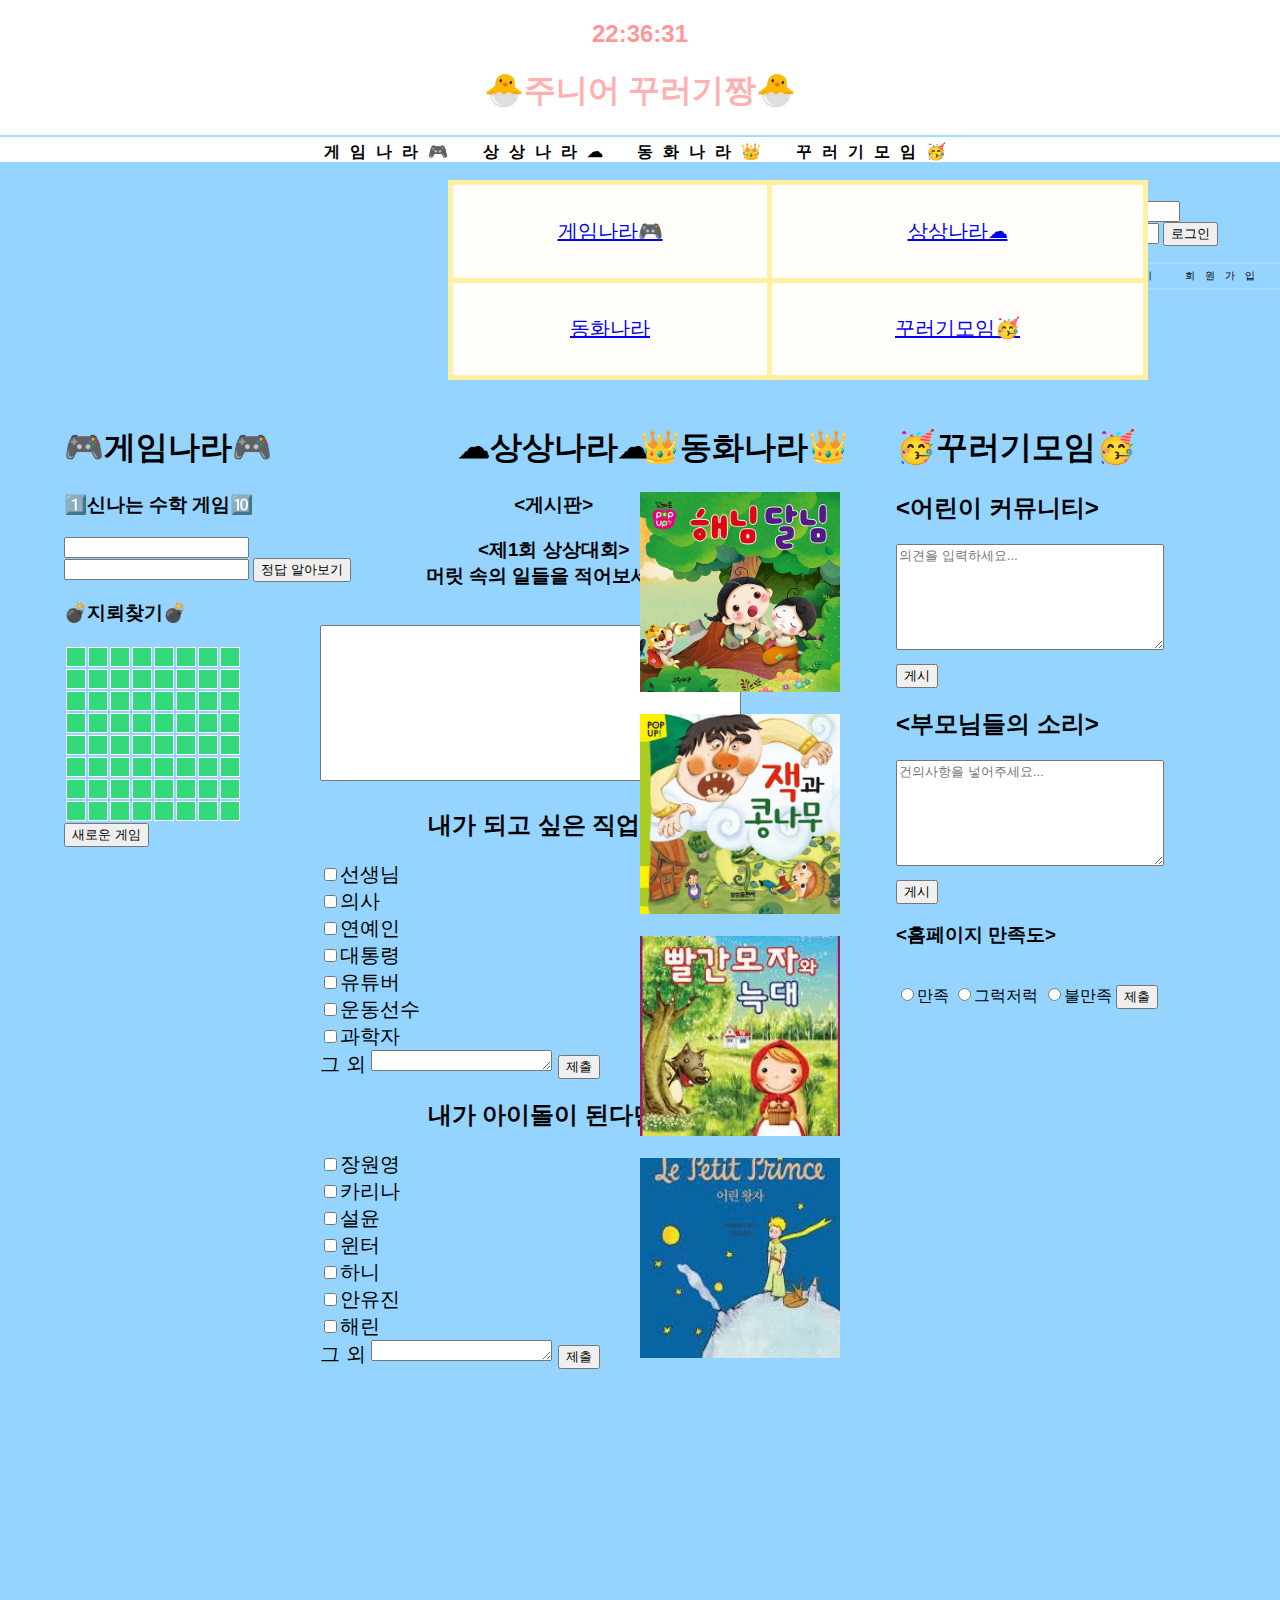
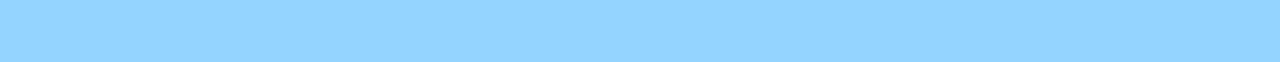
<file: index.html>
<!DOCTYPE html>
<html lang="en">
<head>
    <meta charset="UTF-8">
    <meta name="viewport" content="width=device-width, initial-scale=1.0">
    <title>주니어 꾸러기짱🐣</title>
<style>
    html, body { margin: 0; padding: 0; height: 100%; }
header { width: 100%; height: 15%;}
nav { width: 100%; height: 20%; 
 }
section { width: 100%; height: 1500px;
background: rgb(148, 212, 255); 
}




ul.nav{
    list-style: none;
    text-align: center;
    border-bottom: 2px solid rgb(168, 220, 255);
    border-top: 2px solid rgb(168, 220, 255);
    padding: 5px
    }
    .nav li a{
 text-decoration: none;
 color: rgb(0, 0, 0);
        
 }
 .nav li a:hover{
    text-decoration:underline;
    } 
    .nav li{
        display: inline;
        text-transform: uppercase;
        padding: 10px;
        letter-spacing: 10px;}
  #head {color: rgb(255, 177, 177);
text-align: center;
}  

  *{font-family:'Franklin Gothic Medium', 'Arial Narrow', Arial, sans-serif;
} 

  #log {float: right;
    text-align: center;
  }

.find_wrap {
   text-align: center;
   
}  
#find_wrap_KR {font-size: 10px;

}



#time{text-align: center;
    color:  rgb(255, 151, 151);


}

#menu{
border: 1px solid rgb(23, 1, 44);
border-collapse: collapse;
width: 700px;
height: 200px;
background-color: rgb(255, 254, 250);
position: absolute;
    top: 20%;
    left: 35%;
    font-size: 20px;
    text-decoration: none;
    
   
}
td,th{
border: 5px solid rgb(255, 241, 164);

text-align: center;

}
#f{position: absolute;
    top: 45%;
    left: 5%;

}

.gamefind { text-align: center;
margin-left: auto;
margin-right: auto;
}
#board tr td {
border: 1px solid white;
background: #34da79;
width: 16px;
height: 16px;
text-align: center;
}
#board tr td.clicked { background: #6c5ee7; }
#board tr td.mine { background: #FF0000; }

#t{position: absolute;
    top: 45%;
left: 25%;
text-align: center;
}
#cho{
    text-align:left;
    font-size: 20px;
}
#th{position: absolute;
    top: 45%;
left: 50%;


}
#four{position: absolute;
    top: 45%;
left: 70%;}
#post-content {
    width: 100%;
    height: 100px;
    margin-bottom: 10px;
}




</style>

<!-- 스크립트 -->

<script>
    function cal() {
    let answer = document.getElementById('answer').value;
    let s = document.getElementById("problem").value;
    let solution=eval(s);
    if (answer == solution) {
    alert("정답!");
    } else {
    alert("틀렸습니다! 정답은"+solution);
    }
    }
    </script>


<script>
    function ok() {
    alert("로그인 성공!");
    }
    </script>
    <script>
        function ck() {
        alert("제출되셨습니다.");
        }
        </script>
        
        <script>
            function submit1() {
            alert("제출되셨습니다.");
            }
            </script>  
</head>
<body>
 <header>
   <div id="time">
           
                <h2 id='clock'></h2>
                
              <script>
                 function setClock(){
                      let now=new Date()
                      let s= now.getHours()+':'+now.getMinutes()+':'+now.getSeconds();
                     document.getElementById('clock').innerHTML=s;
                      setTimeout('setClock()',1000);
                      
                  }
                 
              
                  setClock(); 
                  
              </script>
              
              </div>
              <h1 id="head">
                🐣주니어 꾸러기짱🐣 </h1>
<nav>
    <h4>
    <ul class="nav">
        <li><a href="#game">게임나라🎮</a></li>
        <li><a href="#sang">상상나라☁︎</a></li>
        <li><a href="#dong">동화나라👑</a></li>
        <li><a href="#meet">꾸러기모임🥳</a></li>
        </ul>
    </h4>
</nav>
<section>
    <div id="log">
    <form action="">
        <br>
        ⭐로그인⭐<br>
        아이디: <input type= "text"><br>
        비밀번호: <input type="password">       
        <button onclick="ok()">로그인</button>
        

        <ul class="nav">
            
            <ul class="find_wrap" id="find_wrap_KR" style="">
                <li><a target="_blank" id="idinquiry" href="" class="find_text">아이디 찾기</a></li>
                <li><a target="_blank" id="pwinquiry" href="" class="find_text">비밀번호 찾기</a></li>
                <li><a target="_blank" id="join" href="" class="find_text"><span id="joinspan" class="accent">회원가입</span></a></li>
            </ul>
           
           
    </div>
</header>  
    
<div>
        <table id="menu">
           <tr><td><a href="#game">게임나라🎮</a></td><td><a href="#sang">상상나라☁︎</a></td></tr>
            <tr><td><a href="#dong">동화나라</a></td><td><a href="#meet">꾸러기모임🥳</a></td></tr>
           </table>
    
</div>

<div id="f">

    <h1 id="game"> 🎮게임나라🎮</h1>
    
    <h3>1️⃣신나는 수학 게임🔟</h3>
<input type="text" id="problem" value=""><br>
<input type="text" id="answer">
<button onclick="cal()">정답 알아보기</button>
<br>

<h3> 💣지뢰찾기💣</h3>
<table id=board>
</table>
<BUTTON onclick="genGrid();">새로운 게임</BUTTON>
<script>
let grid = document.getElementById("board");
genGrid();
function genGrid() {
grid.innerHTML = "";
for (let i = 0; i < 8; i++) {
row = grid.insertRow(i);
for (var j = 0; j < 8; j++) {
cell = row.insertCell(j);
cell.onclick = function () { clickBox(this); };
var mine = document.createAttribute("mine"); 

if (Math.random() < 0.3)
mine.value = "true";
else
mine.value = "false";
}
cell.setAttributeNode(mine);
}
}
function clickBox(cell) {
if (cell.getAttribute("mine") == "true") {
cell.className = "mine";
alert("게임이 종료되었습니다.");
} else {
cell.className = "clicked";
}
}

</script>

</div>
<div id="t">
    <h1 id="sang"> ☁︎상상나라☁︎</h1>
    <h3 class="none"><게시판></h3>
    <h3><제1회 상상대회><br>
         머릿 속의 일들을 적어보세요!!</h3> <br />

          <textarea name="feedback" rows="10" cols="50"></textarea>
          <button onclick="ck()">제출</button>

          <h2>내가 되고 싶은 직업은?</h2>
          <form>
<div id="cho">
            <input type="checkbox" name="fruits" value="apple" >선생님<br>
            <input type="checkbox" name="fruits" value="grape">의사<br>
            <input type="checkbox" name="fruits" value="orange">연예인<br>
            <input type="checkbox" name="fruits" value="orange">대통령<br>
            <input type="checkbox" name="fruits" value="orange">유튜버<br>
            <input type="checkbox" name="fruits" value="orange">운동선수<br>
            <input type="checkbox" name="fruits" value="orange">과학자<br>
           그 외 <textarea name="feedback" rows="1" cols="20"></textarea>
           <button onclick="ck()">제출</button>
</div>

          
        <h2>내가 아이돌이 된다면?!</h2>
          <form>
<div id="cho">
            <input type="checkbox" name="fruits" value="apple" >장원영<br>
            <input type="checkbox" name="fruits" value="grape">카리나<br>
            <input type="checkbox" name="fruits" value="orange">설윤<br>
            <input type="checkbox" name="fruits" value="orange">윈터<br>
            <input type="checkbox" name="fruits" value="orange">하니<br>
            <input type="checkbox" name="fruits" value="orange">안유진<br>
            <input type="checkbox" name="fruits" value="orange">해린<br>
            그 외 <textarea name="feedback" rows="1" cols="20"></textarea>
            <button onclick="ck()">제출</button>
        </div>
    </div>

    <div id="th">
        <h1 id="dong"> 👑동화나라👑</h1>
        <a href="https://www.youtube.com/watch?v=o60apGctKKQ"><img src="images/햇님.jpg" height="200px" width="200px"></a> <br> <br>
        <a href="https://youtu.be/bLzFnELQeFQ?si=a0YUQMBVgXRRkdOX"><img src="images/잭.jpg" height="200px" width="200px"></a><br><br>
        <a href="https://youtu.be/FYXG9PGzN_c?si=641eXNJYcHgSeBBM"><img src="images/빨간망토.jpg" height="200px" width="200px"></a><br><br>
        <a href="https://youtu.be/owIa_LhFlmA?si=dBEKB8PsEvuVhiZu"><img src="images/어린왕자.jpg" height="200px" width="200px"></a>
        
    </div>

        <div id="four">
            <h1 id="meet"> 🥳꾸러기모임🥳</h1>  
            <h2><어린이 커뮤니티></h2> 
            <div class="post-form">
                <textarea id="post-content" placeholder="의견을 입력하세요..."></textarea>
                <button onclick="submit1()">게시</button>
                <br>
                <h2><부모님들의 소리></h2> 
                <div class="post-form">
                    <textarea id="post-content" placeholder="건의사항을 넣어주세요..."></textarea>
                    <button onclick="submit1()">게시</button>
        
        
        <br>
<form>
           <h3><홈페이지 만족도></h3> <br>
           <input type="radio" name="gender" value="male">만족 
           <input type="radio" name="gender" value="female">그럭저럭 
           <input type="radio" name="gender" value="female">불만족
            </form>
              <button onclick="submit1()">제출</button>
           </div>
          
           

</section>


   
   
    
</body>
</html>
</file>
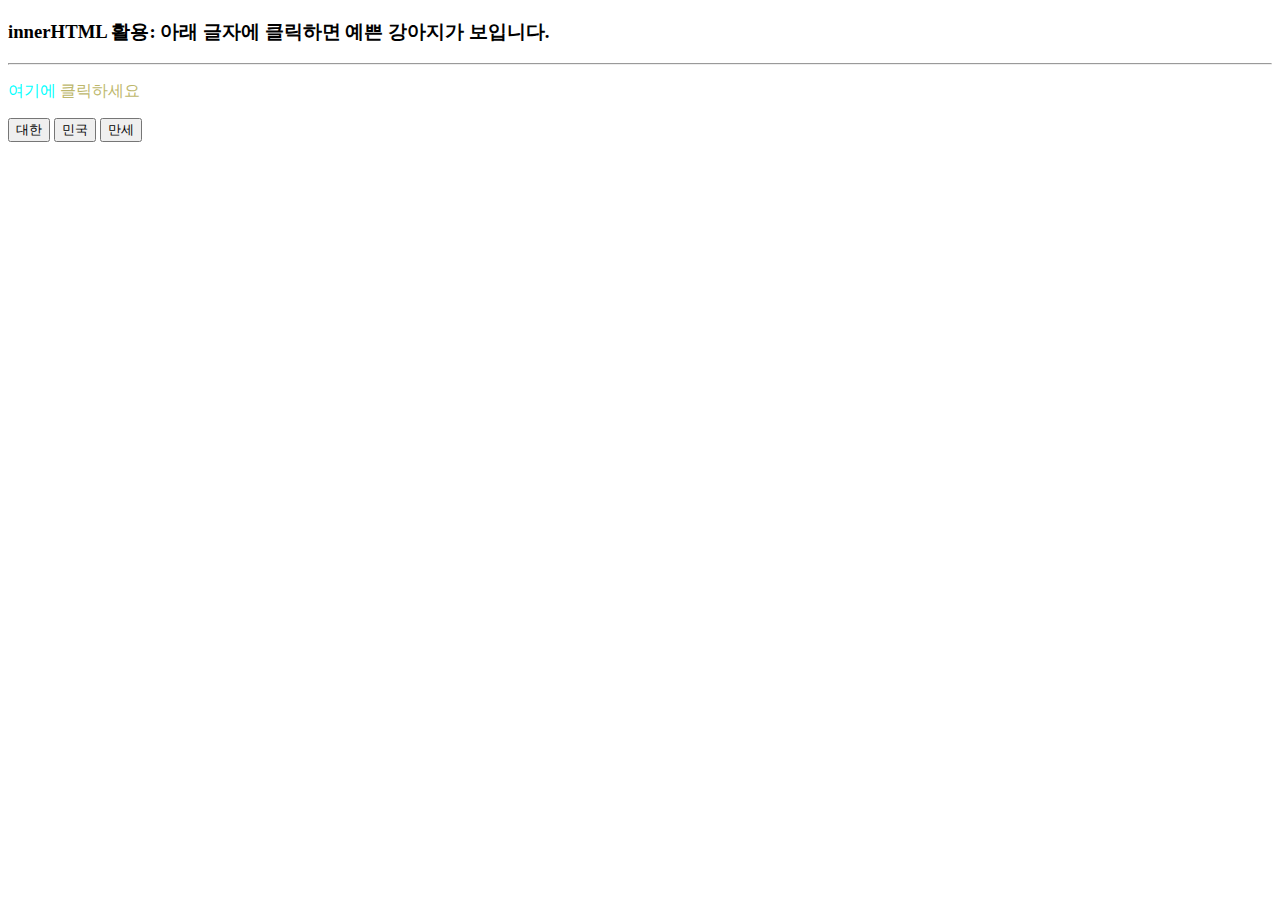
<file: dog.html>
<!DOCTYPE html>
<html lang="en">
<head>
    <meta charset="UTF-8">
    <meta name="viewport" content="width=device-width, initial-scale=1.0">
   
    <title>Document</title>
<script>
    function change(){
        let p = document.getElementById("fs");
    p.innerHTML="<img src='images/시나모롤.png'>나의 강아지";   }
function change1(obj, size, color){
    obj.style.color = color;
    obj.style.fontSize = size;
}
</script>
</head>
<body>
   <h3>innerHTML 활용: 아래 글자에 클릭하면 예쁜 강아지가 보입니다.</h3>
   <hr>
   <p id="fs" style="color: aqua;" onclick=" change()">여기에
    <span style="color: darkkhaki;">클릭하세요
</span></p> 

<button onclick="change1(this,'30px','red')">대한</button>
<button onclick="change1(this,'35px','blue')">민국</button>
<button onclick="change1(this,'40px','pink')">만세</button>
</body>
</html>
</file>
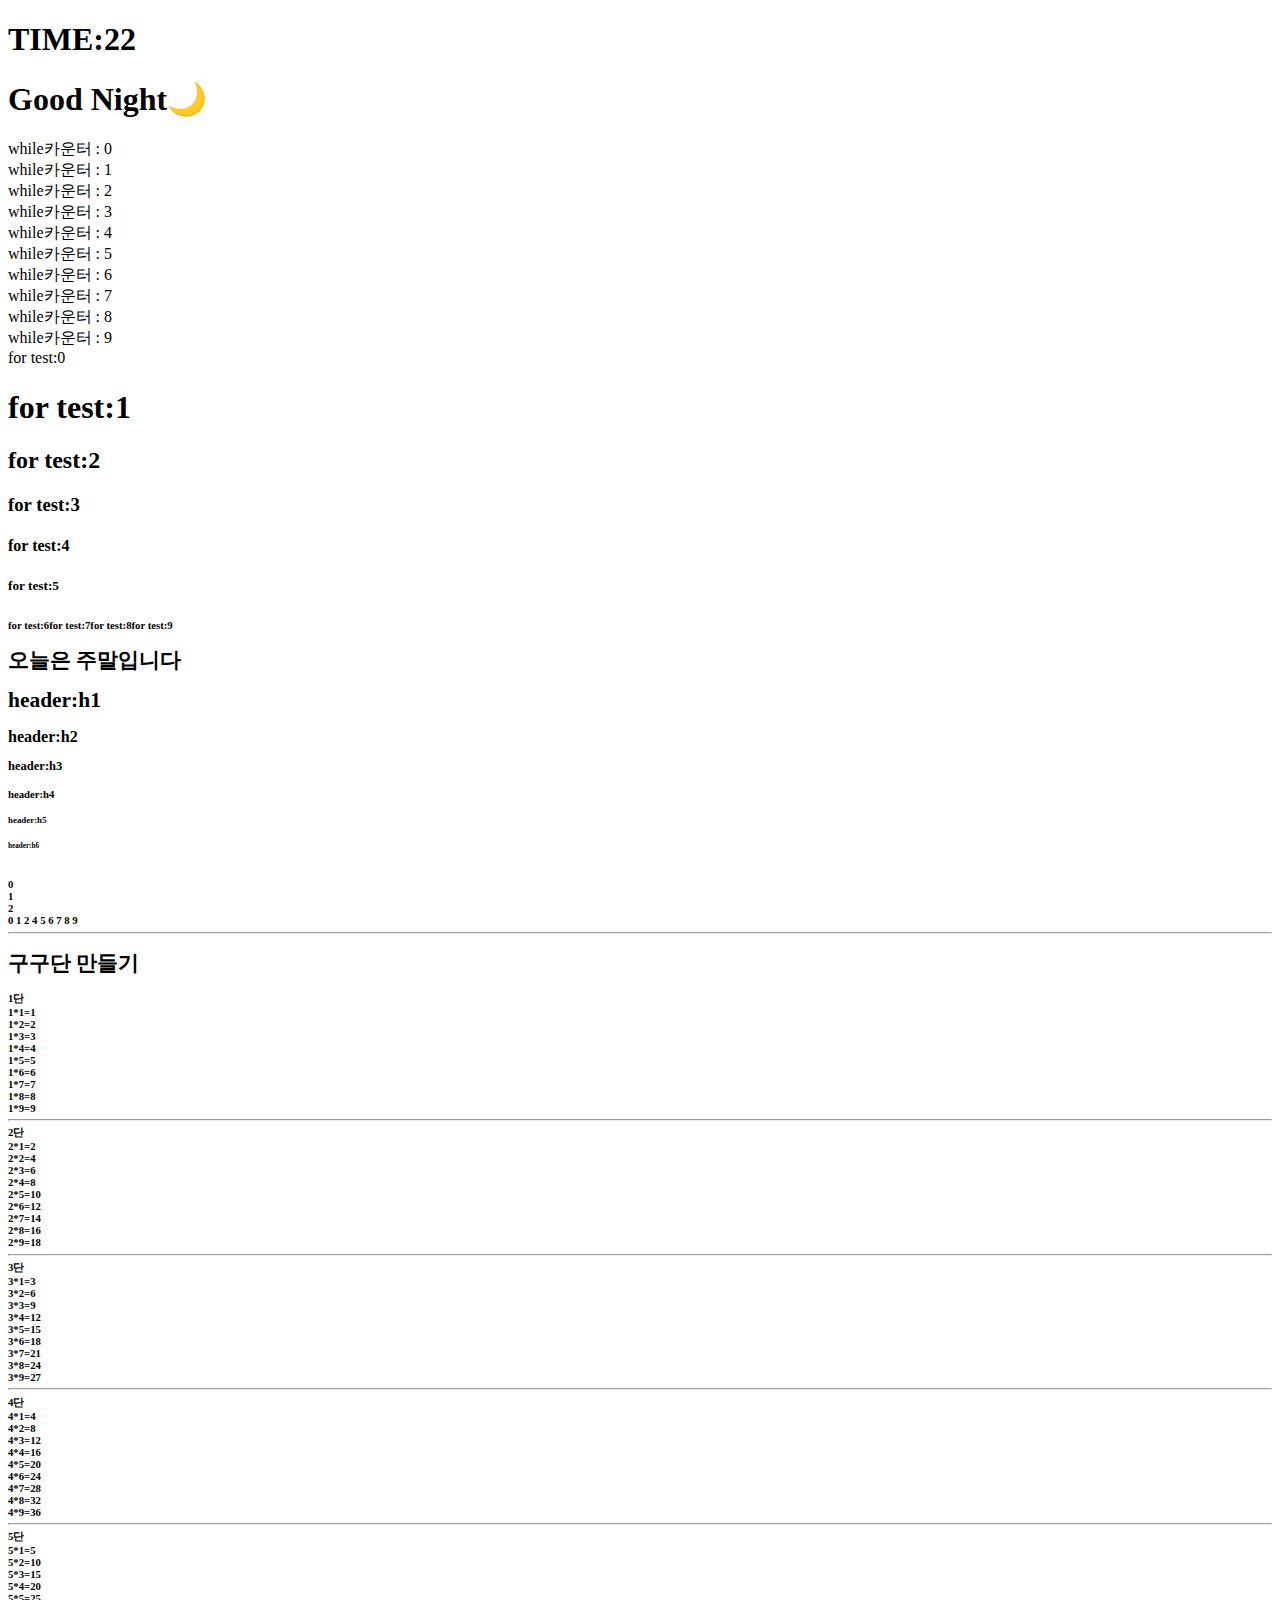
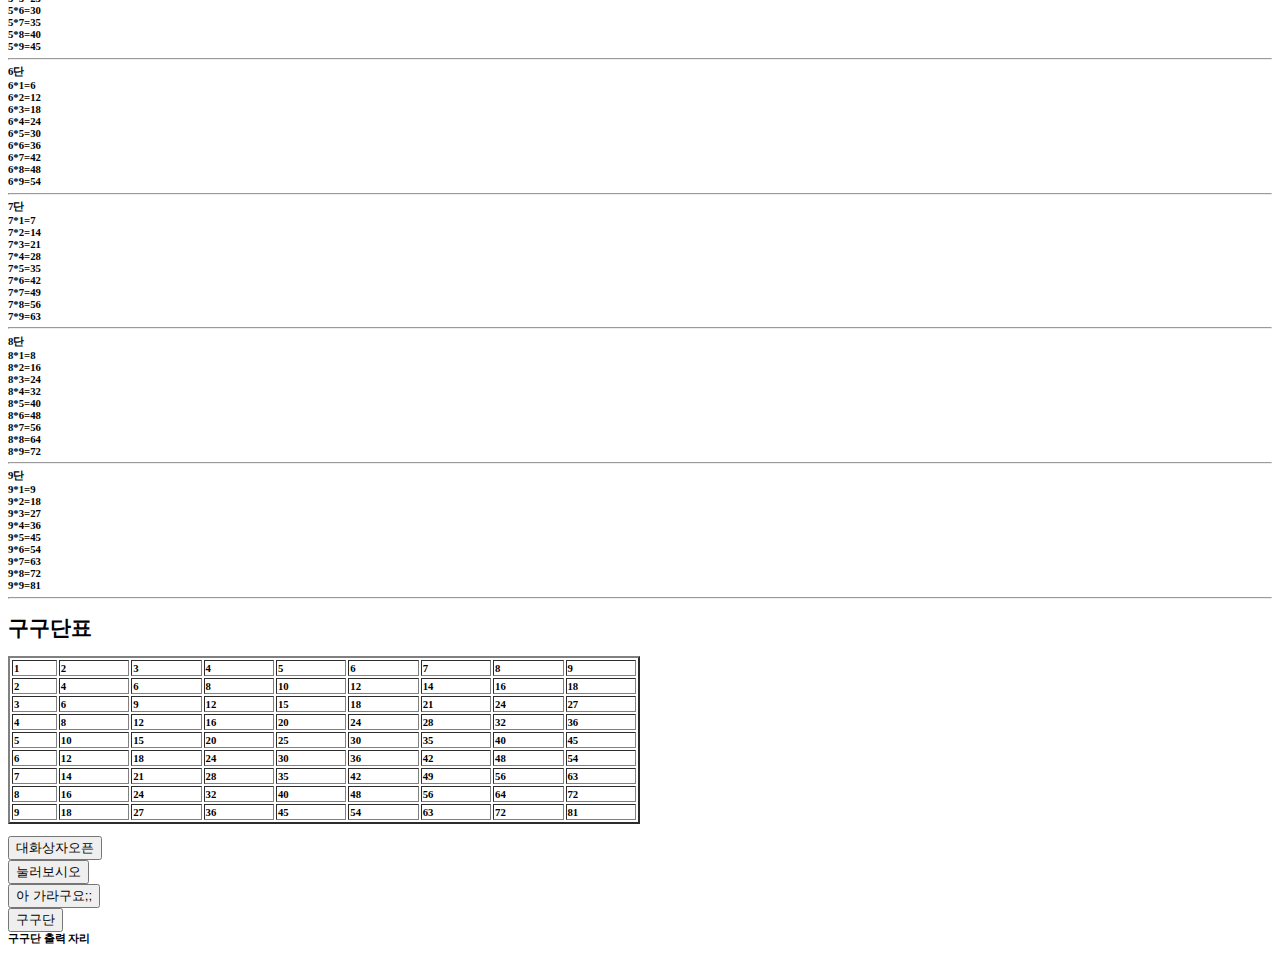
<file: java2.html>
<!DOCTYPE html>
<html lang="en">
<head>
    <meta charset="UTF-8">
    <meta name="viewport" content="width=device-width, initial-scale=1.0">
    <title>Document</title>
    <script>
        function showDialog() {
        alert("안녕하세요!!");
        }
        </script>
 <script>
    function greeting(name,position) {
    alert(name+""+position+"님을 환영구리");
    }
    </script>
    <script>
        function hi() {
        alert("아가라구요// //");
        }
        </script>
        <script>
            function gogodan(){
        let dan = parseInt(prompt('단 입력:'));
        result="";
        for(let i=1;i<=9;i++){
        result += dan+"*"+i+"="+dan*i+"<br>"}
        
        document.getElementById("gogodan").innerHTML = result;
    }
        
           </script>
</head>
<body>
    
    <h1 id="time">시간:</h1>
    <h1 id="ttest">시간</h1>
    <script>
      //Date 현재 시간값을 갖는 객체와 if
      let time = new Date().getHours();
      let msg;
      document.getElementById("time").innerHTML = "TIME:"+ + time;
      if (time<12){
      msg =" Good Morning☀️";}
      else if(time<17) { 
      msg = "Good Afternoon🌞";}
      else {msg=" Good Night🌙"}
      
      document.getElementById("ttest").innerHTML = msg;
  </script>
    <script>
            let i = 0;
            while (i < 10) {
            document.write("while카운터 : " + i + "<br />");
            i++;
            }
            for(i=0;i<10;i++){
                document.write("<h"+i+">" +"for test:"+i);
            }
   

   </script>
<h1 id="test"></h1>
<script>
let day = new Date().getDay();
switch (day) {
case 0:
case 6:
day = "주말";
break;
case 1:
case 2:
case 3:
case 4:
case 5:
day = "주둥";
break;
}
document.getElementById("test").innerHTML = "오늘은 " + day + "입니다";
</script>

<script>
    for (i = 1; i <= 6; i++) {
    document.write("<h" + i + ">header:h" + i)
    document.write("</h" + i + ">")
    }
   </script>

<br>
<script>
 let ms = "";
 for (let i = 0; i < 10; i++) {
 if (i == 3) break;
 ms += i + "<br>";
 }
 document.write(ms);
</script>

<script>
    let m = "";
    for (let i = 0; i < 10; i++) {
    if (i == 3) continue;
    m+= i + " ";
    }
    document.write(m);
   </script>
  <hr>

   <h1>구구단 만들기</h1>
<script>
    for (let dan=1; dan<=9;dan ++){
        document.write(dan+"단"+"<br>")
    for(let i=1;i<=9;i++){
        document.write(dan+"*"+i+"="+dan*i+"<br>")}
        document.write("<Hr>")
    }
</script>
<script>
    document.write("<h1>구구단표</h1>");
    document.write("<table border=2 width=50%");
    for (let i = 1; i <= 9; i++) {
    document.write("<tr>");
    document.write("<td>" + i + "</td>");
    for (let j = 2; j <= 9; j++) {
    document.write("<td>" + i * j + "</td>");
    }
    document.write("</tr>");
    }
    document.write("</table>");
   </script>
   <br>
   <button onclick="showDialog()">대화상자오픈</button> 
   <br>
   <button onclick="greeting('이째링','바보')">눌러보시오</button>
   <br>
   <button onclick="hi()">아 가라구요;;</button>
  <br>
   
</script>
 <button onclick="gogodan()">구구단</button>
   <div id="gogodan">
    구구단 출력 자리
   </div>
</body>
</html>
</file>
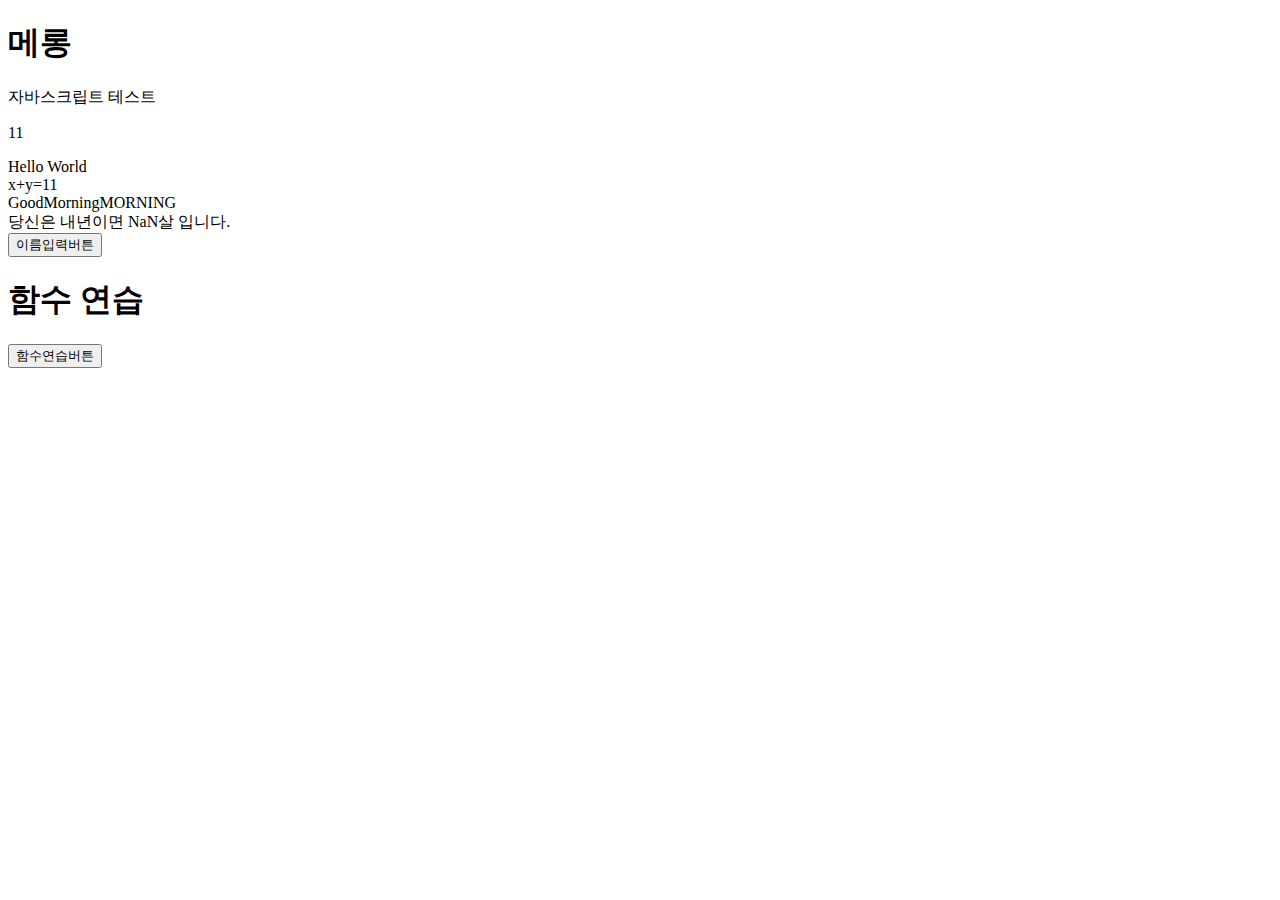
<file: javatest.html>
<!DOCTYPE html>
<html lang="en">
<head>
    <meta charset="UTF-8">
    <meta name="viewport" content="width=device-width, initial-scale=1.0">
    <title>Document</title>
</head>
<body>
    <h1 id="ftest">메롱</h1>
    <p>자바스크립트 테스트</p>
    <p id="test">자바스크립트 테스트
    </p>
    <script>
      document.write("Hello World <br> x+y=");
let x=5; // 변수 만들기
let y=6;
let z = x+y;
document.write(z);
document.getElementById("test").innerHTML = z;
document.write("<br>")  //태그를 사용할때 문자처럼 "" 안에 넣음
  //변수 사용하기
let s1="Good";
let s2="Morning";
document.write(s1 +s2)
document.write(s2.toUpperCase()+"<br>")  
 
//입출력
let age = parseInt(prompt("나이입력:"));
document.write("당신은 내년이면 "+(age+1)+"살 입니다."); 

</script>

<br>
<button onclick="sub()">이름입력버튼</button>


<script>
    
    function sub(){
    const name = prompt('이름:');
    document.getElementById("test").innerHTML ="Welcome: " + name + "님 환영합니다!";
    }
    
    </script>
    <h1 id="name">함수 연습</h1>
    <button onclick="sub1()">함수연습버튼</button>

    <script>
    
        function sub(){
        const name = prompt('이름:');
        document.getElementById("test").innerHTML ="Welcome: " + name + "님 환영합니다!";
        }
        function sub1(){
e = document.getElementById("ftest");
e.style.color = "red";
}

        
        </script>
    

</body>
</html>
</file>
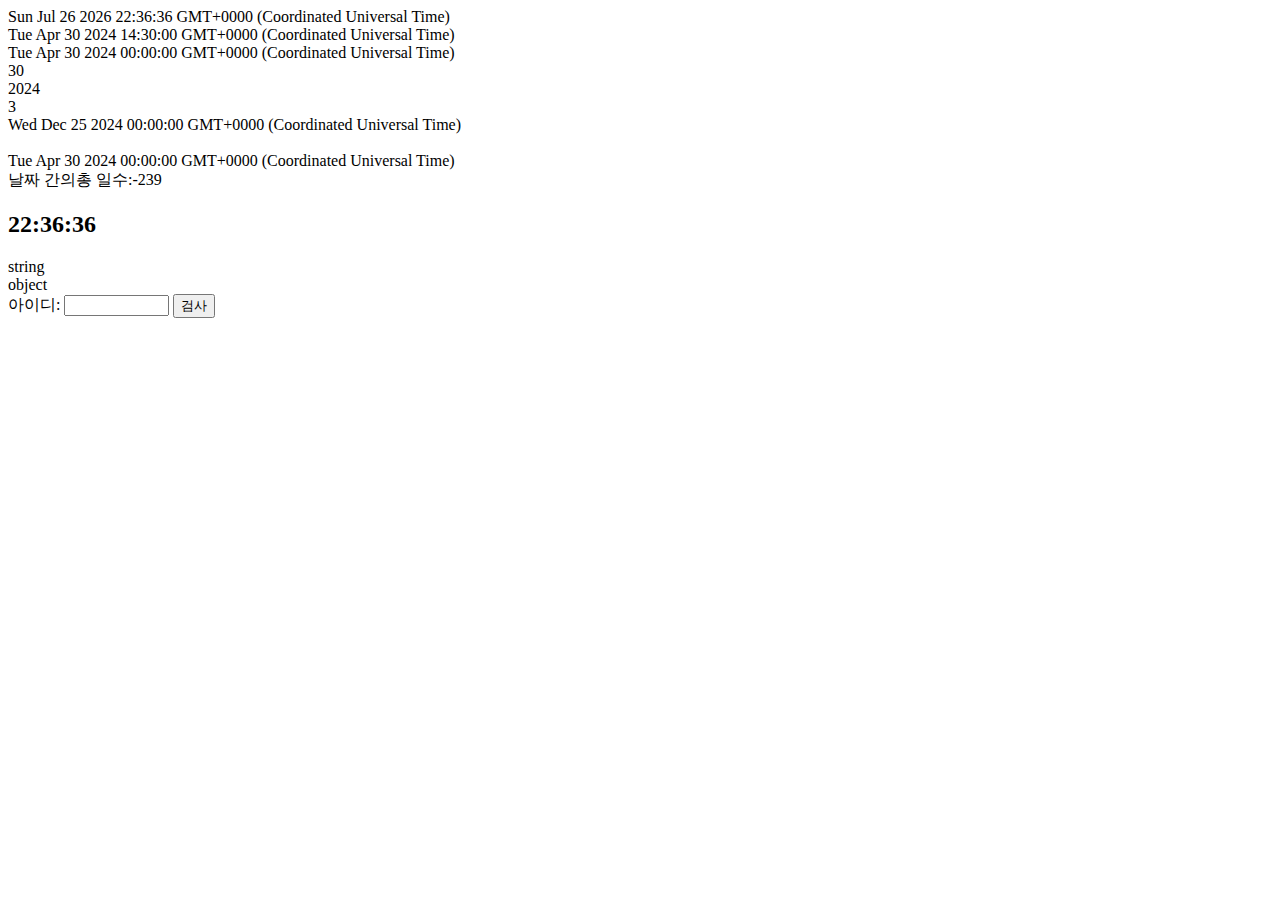
<file: new.html>
<!DOCTYPE html>
<html lang="en">
<head>
    <meta charset="UTF-8">
    <meta name="viewport" content="width=device-width, initial-scale=1.0">
    <title>함수</title>
    <script>
        function checkID(){
            let s= document.getElementById("id").value;
            if(s.length<6)
            alert("아이디는 6글자 이상이어야 합니다.")
        }
    </script>
</head>
<body>
    <script>
   let d= new Date()
   let d1= new Date(2024,3,30,14,30);
    let d2=new Date("April 30,2024");
    document.write(d+"<br>");
    document.write(d1+"<br>");
    document.write(d2+"<br>");
    document.write(d1.getDate()+"<br>");
    document.write(d1.getFullYear()+"<br>");
    document.write(d1.getMonth()+"<br>");
    
    let date1= new Date("12/25/2024")
    let date2= new Date("04/30/2024")
     let diff = date2.getTime() - date1.getTime();
     let diff_days = diff/(1000*3600*24);
     
     document.write(date1+"<br><br>"+ date2+"<br>날짜 간의총 일수:"+diff_days);

     </script>

<script>
       let date1= new Date("12/25/2024")
    let date2= new Date("04/30/2024")
     let diff = date2.getTime() - date1.getTime();
     let diff_days = diff/(1000*3600*24);
     
     document.write(date1+"<br><br>"+ date2+"<br>날짜 간의총 일수:"+diff_days);
</script>
    <h2 id='clock'></h2>
<script>
    function setClock(){
        let now=new Date()
        let s= now.getHours()+':'+now.getMinutes()+':'+now.getSeconds();
       document.getElementById('clock').innerHTML=s;
        setTimeout('setClock()',1000);
        
    }
    setClock(); 
    
</script>
<script>
    let sLiteral= "문자열 리터럴";
    sObject= new String("문자열 객체");
    document.write(typeof(sLiteral)+"<br>")
    document.write(typeof(sObject)+"<br>")
</script>
 아이디: <input type= "text" is="id" size="10">
<button onclick="checkID()">검사 </button>
</body>



</html>
</file>
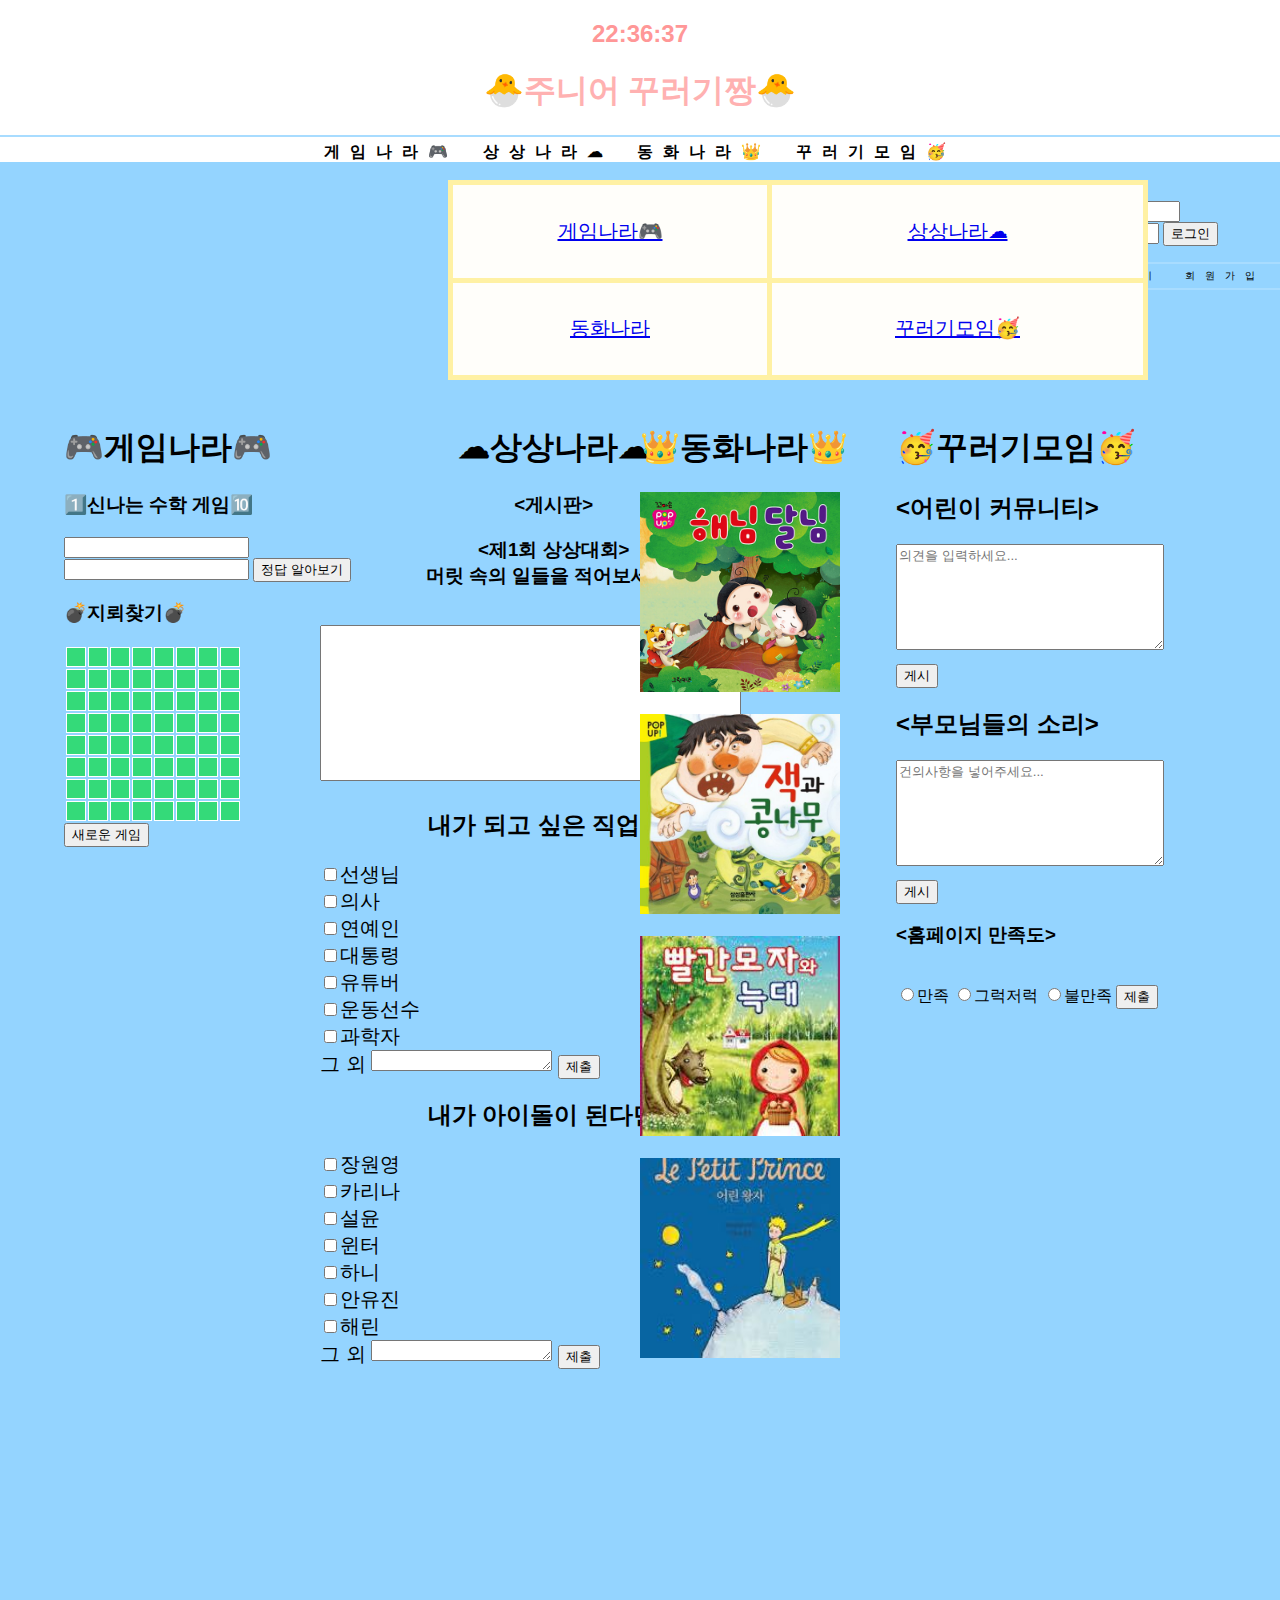
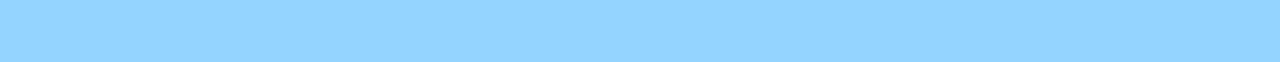
<file: test.html>
<!DOCTYPE html>
<html lang="en">
<head>
    <meta charset="UTF-8">
    <meta name="viewport" content="width=device-width, initial-scale=1.0">
    <title>주니어 꾸러기짱🐣</title>
<style>
    html, body { margin: 0; padding: 0; height: 100%; }
header { width: 100%; height: 15%;}
nav { width: 100%; height: 20%; 
 }
section { width: 100%; height: 1500px;
background: rgb(148, 212, 255); 
}




ul.nav{
    list-style: none;
    text-align: center;
    border-bottom: 2px solid rgb(168, 220, 255);
    border-top: 2px solid rgb(168, 220, 255);
    padding: 5px
    }
    .nav li a{
 text-decoration: none;
 color: rgb(0, 0, 0);
        
 }
 .nav li a:hover{
    text-decoration:underline;
    } 
    .nav li{
        display: inline;
        text-transform: uppercase;
        padding: 10px;
        letter-spacing: 10px;}
  #head {color: rgb(255, 177, 177);
text-align: center;
}  

  *{font-family:'Franklin Gothic Medium', 'Arial Narrow', Arial, sans-serif;
} 

  #log {float: right;
    text-align: center;
  }

.find_wrap {
   text-align: center;
   
}  
#find_wrap_KR {font-size: 10px;

}



#time{text-align: center;
    color:  rgb(255, 151, 151);


}

#menu{
border: 1px solid rgb(23, 1, 44);
border-collapse: collapse;
width: 700px;
height: 200px;
background-color: rgb(255, 254, 250);
position: absolute;
    top: 20%;
    left: 35%;
    font-size: 20px;
    text-decoration: none;
    
   
}
td,th{
border: 5px solid rgb(255, 241, 164);

text-align: center;

}
#f{position: absolute;
    top: 45%;
    left: 5%;

}

.gamefind { text-align: center;
margin-left: auto;
margin-right: auto;
}
#board tr td {
border: 1px solid white;
background: #34da79;
width: 16px;
height: 16px;
text-align: center;
}
#board tr td.clicked { background: #6c5ee7; }
#board tr td.mine { background: #FF0000; }

#t{position: absolute;
    top: 45%;
left: 25%;
text-align: center;
}
#cho{
    text-align:left;
    font-size: 20px;
}
#th{position: absolute;
    top: 45%;
left: 50%;


}
#four{position: absolute;
    top: 45%;
left: 70%;}
#post-content {
    width: 100%;
    height: 100px;
    margin-bottom: 10px;
}




</style>

<!-- 스크립트 -->

<script>
    function cal() {
    let answer = document.getElementById('answer').value;
    let s = document.getElementById("problem").value;
    let solution=eval(s);
    if (answer == solution) {
    alert("정답!");
    } else {
    alert("틀렸습니다! 정답은"+solution);
    }
    }
    </script>


<script>
    function ok() {
    alert("로그인 성공!");
    }
    </script>
    <script>
        function ck() {
        alert("제출되셨습니다.");
        }
        </script>
        
        <script>
            function submit1() {
            alert("제출되셨습니다.");
            }
            </script>  
</head>
<body>
 <header>
   <div id="time">
           
                <h2 id='clock'></h2>
                
              <script>
                 function setClock(){
                      let now=new Date()
                      let s= now.getHours()+':'+now.getMinutes()+':'+now.getSeconds();
                     document.getElementById('clock').innerHTML=s;
                      setTimeout('setClock()',1000);
                      
                  }
                 
              
                  setClock(); 
                  
              </script>
              
              </div>
              <h1 id="head">
                🐣주니어 꾸러기짱🐣 </h1>
<nav>
    <h4>
    <ul class="nav">
        <li><a href="#game">게임나라🎮</a></li>
        <li><a href="#sang">상상나라☁︎</a></li>
        <li><a href="#dong">동화나라👑</a></li>
        <li><a href="#meet">꾸러기모임🥳</a></li>
        </ul>
    </h4>
</nav>
<section>
    <div id="log">
    <form action="">
        <br>
        ⭐로그인⭐<br>
        아이디: <input type= "text"><br>
        비밀번호: <input type="password">       
        <button onclick="ok()">로그인</button>
        

        <ul class="nav">
            
            <ul class="find_wrap" id="find_wrap_KR" style="">
                <li><a target="_blank" id="idinquiry" href="" class="find_text">아이디 찾기</a></li>
                <li><a target="_blank" id="pwinquiry" href="" class="find_text">비밀번호 찾기</a></li>
                <li><a target="_blank" id="join" href="" class="find_text"><span id="joinspan" class="accent">회원가입</span></a></li>
            </ul>
           
           
    </div>
</header>  
    
<div>
        <table id="menu">
           <tr><td><a href="#game">게임나라🎮</a></td><td><a href="#sang">상상나라☁︎</a></td></tr>
            <tr><td><a href="#dong">동화나라</a></td><td><a href="#meet">꾸러기모임🥳</a></td></tr>
           </table>
    
</div>

<div id="f">

    <h1 id="game"> 🎮게임나라🎮</h1>
    
    <h3>1️⃣신나는 수학 게임🔟</h3>
<input type="text" id="problem" value=""><br>
<input type="text" id="answer">
<button onclick="cal()">정답 알아보기</button>
<br>

<h3> 💣지뢰찾기💣</h3>
<table id=board>
</table>
<BUTTON onclick="genGrid();">새로운 게임</BUTTON>
<script>
let grid = document.getElementById("board");
genGrid();
function genGrid() {
grid.innerHTML = "";
for (let i = 0; i < 8; i++) {
row = grid.insertRow(i);
for (var j = 0; j < 8; j++) {
cell = row.insertCell(j);
cell.onclick = function () { clickBox(this); };
var mine = document.createAttribute("mine"); 

if (Math.random() < 0.3)
mine.value = "true";
else
mine.value = "false";
}
cell.setAttributeNode(mine);
}
}
function clickBox(cell) {
if (cell.getAttribute("mine") == "true") {
cell.className = "mine";
alert("게임이 종료되었습니다.");
} else {
cell.className = "clicked";
}
}

</script>

</div>
<div id="t">
    <h1 id="sang"> ☁︎상상나라☁︎</h1>
    <h3 class="none"><게시판></h3>
    <h3><제1회 상상대회><br>
         머릿 속의 일들을 적어보세요!!</h3> <br />

          <textarea name="feedback" rows="10" cols="50"></textarea>
          <button onclick="ck()">제출</button>

          <h2>내가 되고 싶은 직업은?</h2>
          <form>
<div id="cho">
            <input type="checkbox" name="fruits" value="apple" >선생님<br>
            <input type="checkbox" name="fruits" value="grape">의사<br>
            <input type="checkbox" name="fruits" value="orange">연예인<br>
            <input type="checkbox" name="fruits" value="orange">대통령<br>
            <input type="checkbox" name="fruits" value="orange">유튜버<br>
            <input type="checkbox" name="fruits" value="orange">운동선수<br>
            <input type="checkbox" name="fruits" value="orange">과학자<br>
           그 외 <textarea name="feedback" rows="1" cols="20"></textarea>
           <button onclick="ck()">제출</button>
</div>

          
        <h2>내가 아이돌이 된다면?!</h2>
          <form>
<div id="cho">
            <input type="checkbox" name="fruits" value="apple" >장원영<br>
            <input type="checkbox" name="fruits" value="grape">카리나<br>
            <input type="checkbox" name="fruits" value="orange">설윤<br>
            <input type="checkbox" name="fruits" value="orange">윈터<br>
            <input type="checkbox" name="fruits" value="orange">하니<br>
            <input type="checkbox" name="fruits" value="orange">안유진<br>
            <input type="checkbox" name="fruits" value="orange">해린<br>
            그 외 <textarea name="feedback" rows="1" cols="20"></textarea>
            <button onclick="ck()">제출</button>
        </div>
    </div>

    <div id="th">
        <h1 id="dong"> 👑동화나라👑</h1>
        <a href="https://www.youtube.com/watch?v=o60apGctKKQ"><img src="images/햇님.jpg" height="200px" width="200px"></a> <br> <br>
        <a href="https://youtu.be/bLzFnELQeFQ?si=a0YUQMBVgXRRkdOX"><img src="images/잭.jpg" height="200px" width="200px"></a><br><br>
        <a href="https://youtu.be/FYXG9PGzN_c?si=641eXNJYcHgSeBBM"><img src="images/빨간망토.jpg" height="200px" width="200px"></a><br><br>
        <a href="https://youtu.be/owIa_LhFlmA?si=dBEKB8PsEvuVhiZu"><img src="images/어린왕자.jpg" height="200px" width="200px"></a>
        
    </div>

        <div id="four">
            <h1 id="meet"> 🥳꾸러기모임🥳</h1>  
            <h2><어린이 커뮤니티></h2> 
            <div class="post-form">
                <textarea id="post-content" placeholder="의견을 입력하세요..."></textarea>
                <button onclick="submit1()">게시</button>
                <br>
                <h2><부모님들의 소리></h2> 
                <div class="post-form">
                    <textarea id="post-content" placeholder="건의사항을 넣어주세요..."></textarea>
                    <button onclick="submit1()">게시</button>
        
        
        <br>
<form>
           <h3><홈페이지 만족도></h3> <br>
           <input type="radio" name="gender" value="male">만족 
           <input type="radio" name="gender" value="female">그럭저럭 
           <input type="radio" name="gender" value="female">불만족
            </form>
              <button onclick="submit1()">제출</button>
           </div>
          
           

</section>


   
   
    
</body>
</html>
</file>
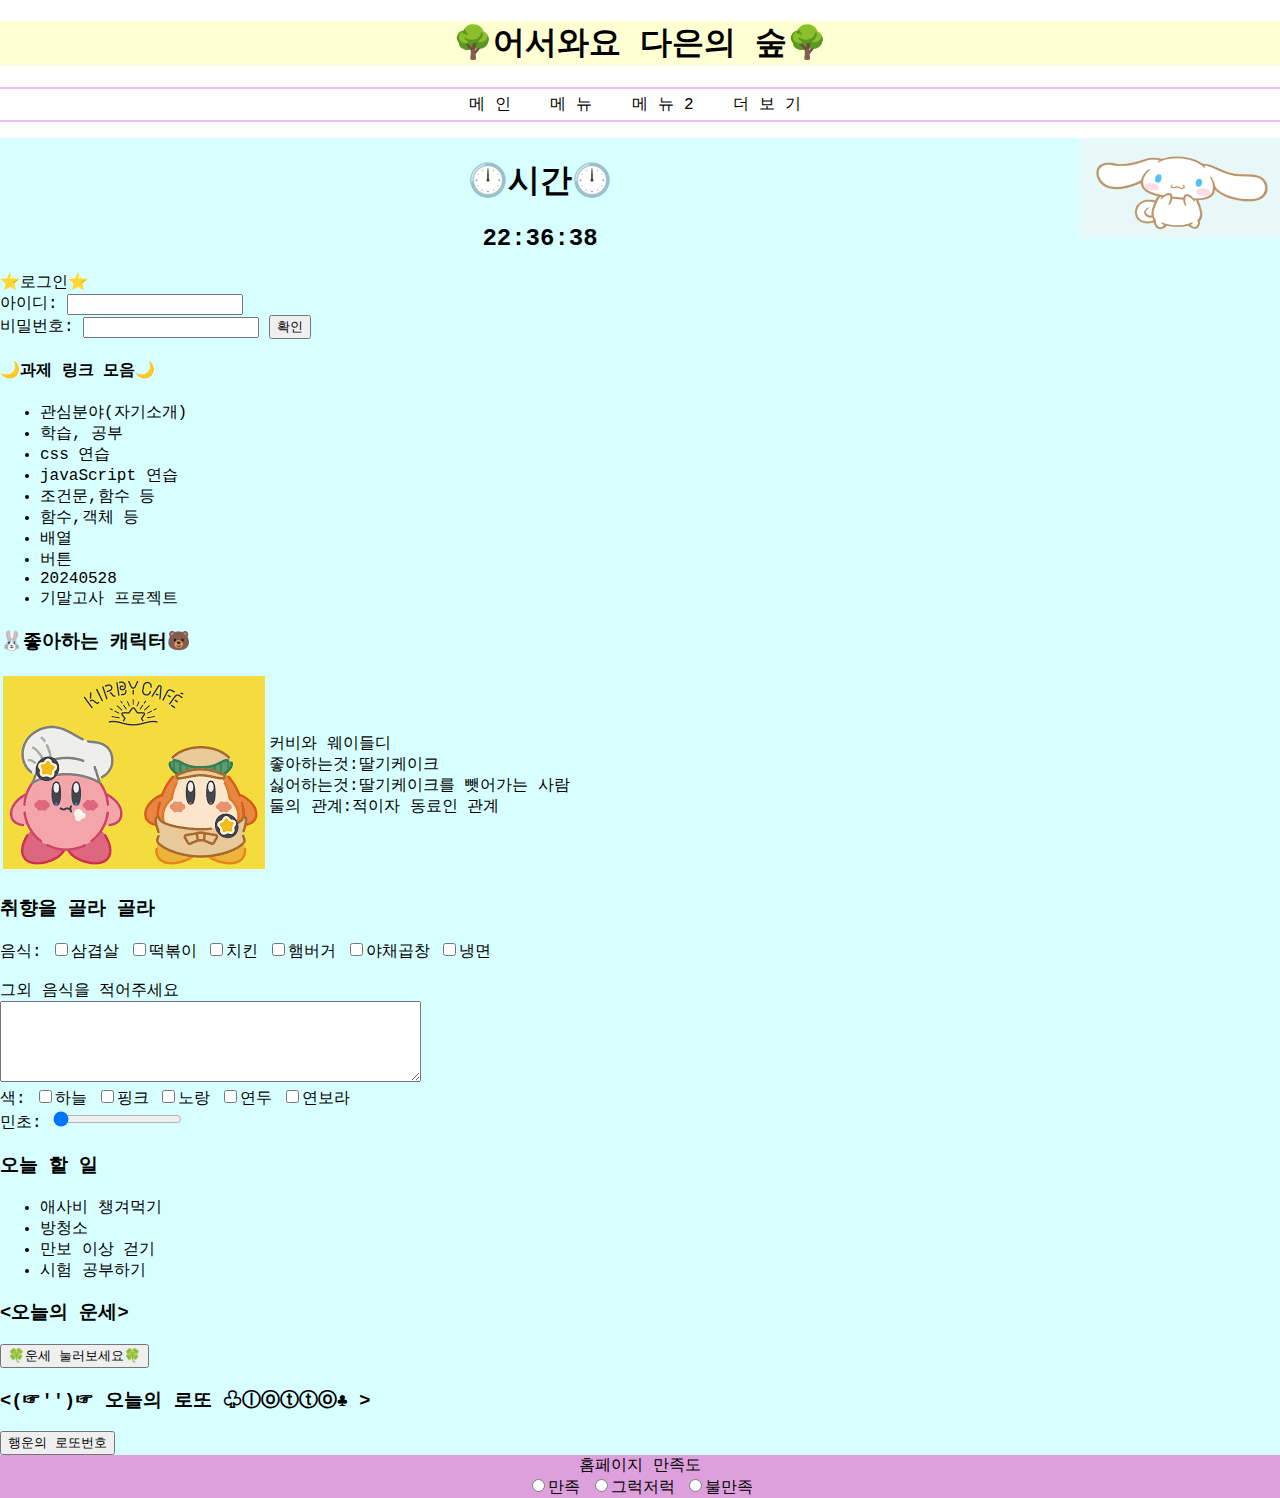
<file: testt.html>
<!DOCTYPE html>
<html lang="en">
<head>
    <meta charset="UTF-8">
    <meta name="viewport" content="width=device-width, initial-scale=1.0">
    <title>🌳어서와요 다은의 숲🌳</title>
    <link rel="stylesheet" href="newcss.css">
    <script>
      function nice() {
      alert("오늘 하루 종일 행복한 일만 가득 할 것 입니다🍀 본인이 하고자 하는 일들은 다 이루어집니다.");
      }
      </script>
   <script>
    function lotto() { text
    alert(msg)
  }
   
    </script>


</head>

<body>
<header>
<h1>🌳어서와요 다은의 숲🌳</h1>
</header>
<nav>
  <ul class="nav">
    <li><a href="#">메인</a></li>
    <li><a href="#">메뉴</a></li>
    <li><a href="#">메뉴2</a></li>
    <li><a href="#">더보기</a></li>
    </ul>
</nav>
<section>
  <img id="sina" src="images/시나모롤.png" width="200px" height="100px">
  
<div id="time">
  <h1>🕛시간🕛</h1>
  <h2 id='clock'></h2>
<script>
    function setClock(){
        let now=new Date()
        let s= now.getHours()+':'+now.getMinutes()+':'+now.getSeconds();
       document.getElementById('clock').innerHTML=s;
        setTimeout('setClock()',1000);
        
    }
   

    setClock(); 
    
</script>

</div>
  
⭐로그인⭐
        <form action="">
            아이디: <input type= "text"><br>
            비밀번호: <input type="password">
            <input type="submit"value="확인"name="button1"/><br>
  <article id="one">
    <h4>🌙과제 링크 모음🌙</h4>
    <ul class="me">
      <li><a href="web2.html">관심분야(자기소개)</a> </li>
      <li><a href="web3.html">학습, 공부</a> </li>
      <li><a href="web4.html">css 연습</a> </li>
      <li> <a href="javatest.html">javaScript 연습</a></li>
      <li> <a href="java2.html"> 조건문,함수 등</a></li>
      <li> <a href="new.html"> 함수,객체 등</a></li>
      <li> <a href="wow.html"> 배열</a></li>
      <li> <a href="dog.html"> 버튼</a></li>
      <li> <a href="heiio.html"> 20240528</a></li>
      <li> <a href="test.html"> 기말고사 프로젝트</a></li>
     </ul>
     <article id="two">   
      <h3>🐰좋아하는 캐릭터🐻</h3>
      <table>
        <tr><td><img src="images/웨이들디 커비.png"> </td>
         <td><p>커비와 웨이들디<br>
          좋아하는것:딸기케이크<br>
          싫어하는것:딸기케이크를 뺏어가는 사람<br>
          둘의 관계:적이자 동료인 관계
         </p>
         </td> </tr>
      </table>
     
      <article id="three">   
        <h3> 취향을 골라 골라</h3>
        <form>
          음식:
          <input type="checkbox" name="fruits" value="apple" >삼겹살
          <input type="checkbox" name="fruits" value="grape">떡볶이
          <input type="checkbox" name="fruits" value="orange">치킨
          <input type="checkbox" name="fruits" value="orange">햄버거
          <input type="checkbox" name="fruits" value="orange">야채곱창
          <input type="checkbox" name="fruits" value="orange">냉면
          <br>
          <br>
          그외 음식을 적어주세요<br />
          <textarea name="feedback" rows="5" cols="50"></textarea><br>
          색:
          <input type="checkbox" name="fruits" value="apple" >하늘
          <input type="checkbox" name="fruits" value="grape">핑크
          <input type="checkbox" name="fruits" value="orange">노랑
          <input type="checkbox" name="fruits" value="orange">연두
          <input type="checkbox" name="fruits" value="orange">연보라<br>
          민초:
          <input type="range" min="1"max="10" value="1"><br>
          
        </form> 
        <article id="f"> 
      </ul>
      <h3>오늘 할 일</h3>
      <ul class="circle">
      <li>애사비 챙겨먹기</li>
      <li>방청소</li>
      <li>만보 이상 걷기</li>
      <li>시험 공부하기</li>
    </ul>
<h3><오늘의 운세></h3>
    <button onclick="nice()">🍀운세 눌러보세요🍀</button>

    <h3 id="lotto"> <(☞'')☞ 오늘의 로또
      ♧ⓛⓞⓣⓣⓞ♣ ></h3>
    <button onclick="lotto()">행운의 로또번호</button><br>
 
    <script >
      let g;
      let h;
      let msg =""
     for (let i = 0; i<6; i++) {
       let g =(Math.random()*45)+1;
       let h =Math.floor(g);
       
       msg +=h+" ";
       }
    </script>




</section>   
<footer>
 <form>
홈페이지 만족도 <br>
<input type="radio" name="gender" value="male">만족 
<input type="radio" name="gender" value="female">그럭저럭 
<input type="radio" name="gender" value="female">불만족
 </form>
 

</footer>



</body>
</file>
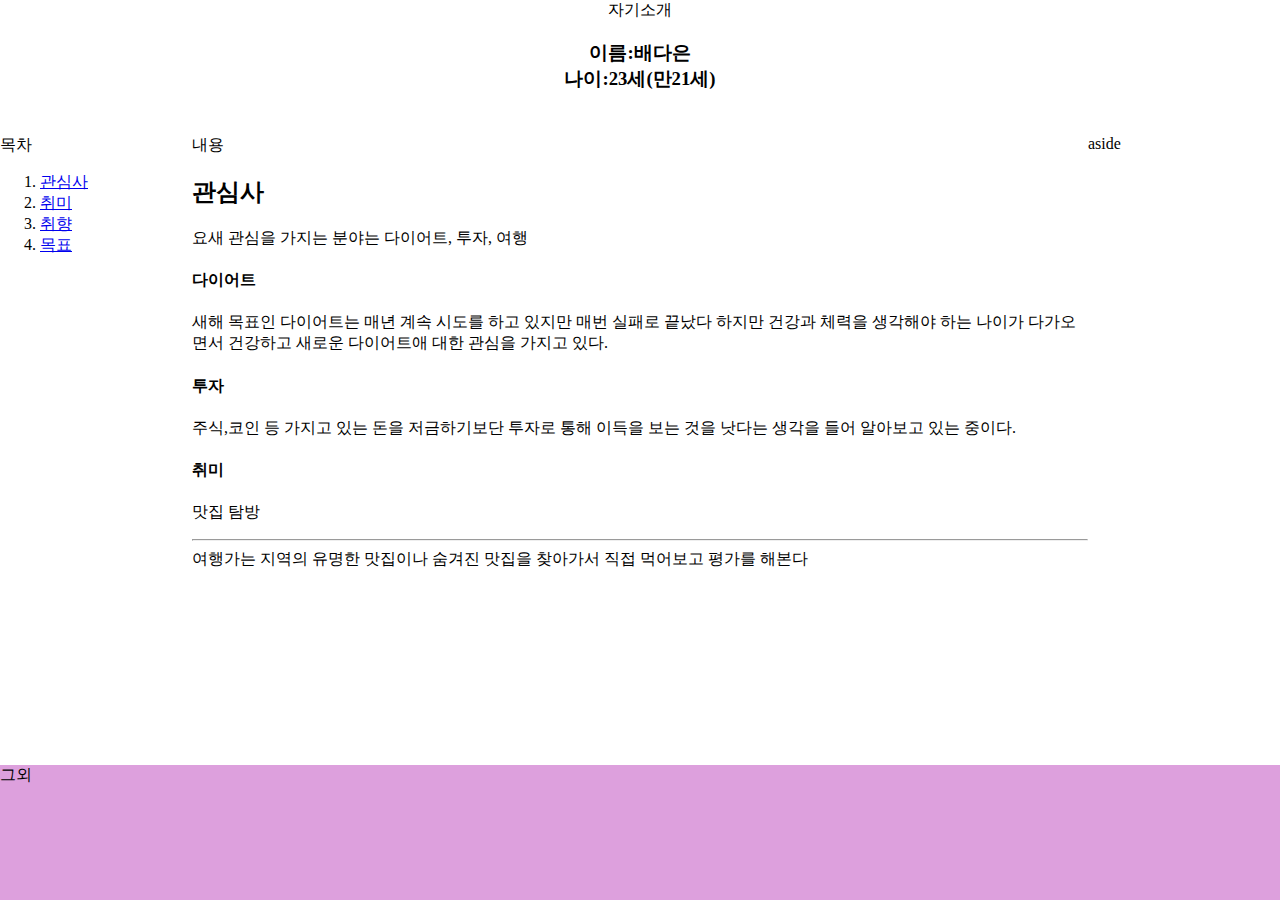
<file: web2.html>
<!DOCTYPE html>
<html lang="en">
<head>
    <meta charset="UTF-8">
    <meta name="viewport" content="width=device-width, initial-scale=1.0">
    <title>자기소개</title>
    <style>
        html, body { margin: 0; padding: 0; height: 100%; }
header { width: 100%; height: 15%;
    text-align: center;}
nav { width: 15%; height: 70%; float: left;
 }
section { width: 70%; height: 70%; float: left;
}
aside { width: 15%; height: 70%; float: left;
}
footer { width: 100%; height: 15%; clear: both;
background: plum; }
    </style>
</head>
<body>
    <header>자기소개
        <h3>이름:배다은 <br>
            나이:23세(만21세)
        </h3>
    </header>   
    <nav>목차
        <ol><li><a href="#관심">관심사</a></li>
            <li><a href="#취미">취미</a></li>
            <li><a href="#취향">취향</a></li>
            <li><a href="#목표">목표</a></li>
        </ol>
    </nav>
    <section>내용
        <article id="관심"> 
            <h2>관심사</h2>
            <p>요새 관심을 가지는 분야는 다이어트, 투자, 여행 </p>
            <h4>다이어트</h4>
            <p>새해 목표인 다이어트는 매년 계속 시도를 하고 있지만 매번 실패로 끝났다 하지만 건강과 체력을 생각해야 하는 나이가 다가오면서 건강하고 새로운 다이어트애 대한 관심을 가지고 있다.</p>
            <h4>투자</h4>
            <p>주식,코인 등 가지고 있는 돈을 저금하기보단 투자로 통해 이득을 보는 것을 낫다는 생각을 들어 알아보고 있는 중이다.</p>
            <article id="취미"> 
                <h4>취미</h4>
                <p>맛집 탐방 <hr>
                    여행가는 지역의 유명한 맛집이나 숨겨진 맛집을 찾아가서 직접 먹어보고 평가를 해본다
                
                </p>
        </section>

    <aside>aside</aside>
    <footer>그외
    </footer>    
</body>
</html>
</file>
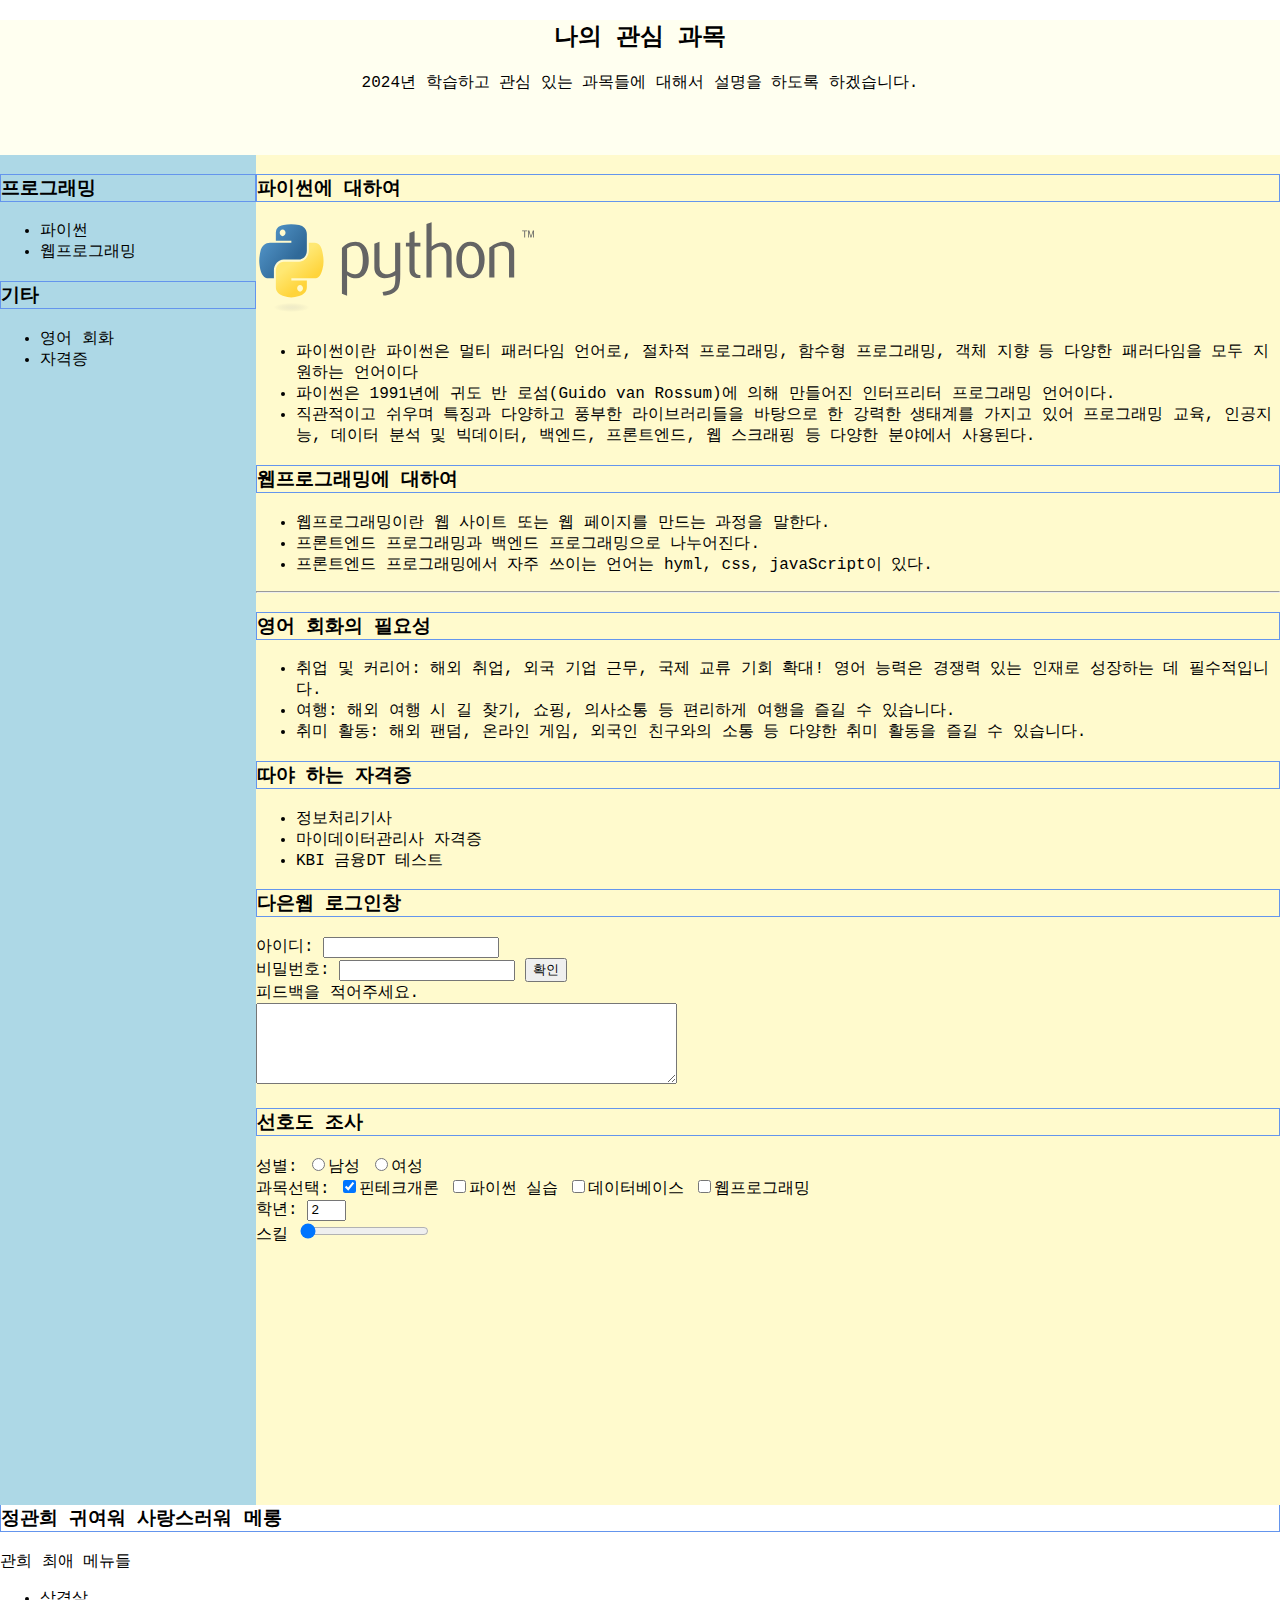
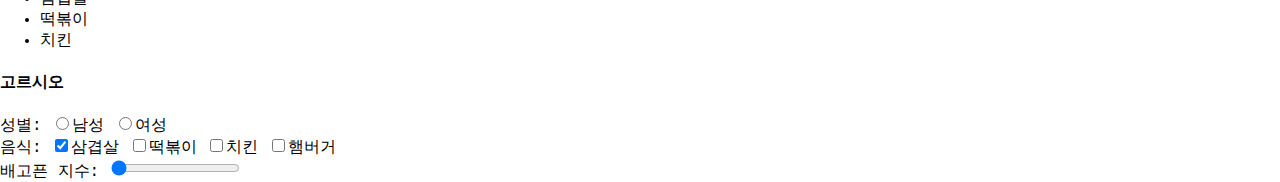
<file: web3.html>
<!DOCTYPE html>
<html lang="en">
<head>
    <meta charset="UTF-8">
    <meta name="viewport" content="width=device-width, initial-scale=1.0">
    <title>공부</title>
    <link rel="stylesheet" href="style.css">
</head>
<body>
    <!-- 헤더 만들기 -->
    <header><h2>나의 관심 과목</h2>
        2024년 학습하고 관심 있는 과목들에 대해서 설명을 하도록 하겠습니다.
    </header>
<!-- 목차  먄들기 -->
    <nav>
        <h3>프로그래밍</h3>
        <ul>
            <li>파이썬</li>
            <li>웹프로그래밍</li>
            
         </ul>
        
         <h3>기타</h3>
        <ul><li>영어 회화</li>
            <li>자격증</li>
        </ul>

    </nav>

    <section>
        <article id="python"><h3>파이썬에 대하여</h3>
            <p>
            <img src="images/파이썬.svg" width="300"height="100"><br>
            <ul><li>파이썬이란 파이썬은 멀티 패러다임 언어로, 절차적 프로그래밍, 함수형 프로그래밍, 객체 지향 등 다양한 패러다임을 모두 지원하는 언어이다 
            </li>
        <li>파이썬은 1991년에 귀도 반 로섬(Guido van Rossum)에 의해 만들어진 인터프리터 프로그래밍 언어이다. 
        </li>
        <li>직관적이고 쉬우며 특징과 다양하고 풍부한 라이브러리들을 바탕으로 한 강력한 생태계를 가지고 있어 프로그래밍 교육, 인공지능, 데이터 분석 및 빅데이터, 백엔드, 프론트엔드, 웹 스크래핑 등 다양한 분야에서 사용된다. </li>
        </ul>
        </p>
        </article>

        <article id="web"><h3>웹프로그래밍에 대하여</h3>
            

            <p><ul><li>웹프로그래밍이란 웹 사이트 또는 웹 페이지를 만드는 과정을 말한다.</li>
            <li>프론트엔드 프로그래밍과 백엔드 프로그래밍으로 나누어진다.</li>
            <li>프론트엔드 프로그래밍에서 자주 쓰이는 언어는  hyml, css, javaScript이 있다.</li>
        
            </ul>

        </p><hr>
        <article id="eng"><h3>영어 회화의 필요성</h3>
            <p>
              <ul><li>취업 및 커리어: 해외 취업, 외국 기업 근무, 국제 교류 기회 확대! 영어 능력은 경쟁력 있는 인재로 성장하는 데 필수적입니다.</li>
             <li>여행: 해외 여행 시 길 찾기, 쇼핑, 의사소통 등 편리하게 여행을 즐길 수 있습니다.</li>
             <li>취미 활동: 해외 팬덤, 온라인 게임, 외국인 친구와의 소통 등 다양한 취미 활동을 즐길 수 있습니다.</li>
            </ul>
            </p>

            <article id="certificate"><h3>따야 하는 자격증</h3> 
                <p>
                    <ul>
                        <li>정보처리기사</li>
                        <li>마이데이터관리사 자격증</li>
                        <li>KBI 금융DT 테스트</li>
                    </ul>
                </p>
        </article>
<h3>다은웹 로그인창</h3>
        <form action="">
            아이디: <input type= "text"><br>
            비밀번호: <input type="password">
            <input type="submit"value="확인"name="button1"/><br>
            피드백을 적어주세요.<br />
        <textarea name="feedback" rows="5" cols="50"></textarea>

        </form>
   <h3>선호도 조사 </h3>
<form>
성별:
<input type="radio" name="gender" value="male">남성
<input type="radio" name="gender" value="female">여성 <br>
과목선택:
<input type="checkbox" name="fruits" value="apple" checked>핀테크개론
<input type="checkbox" name="fruits" value="grape">파이썬 실습
<input type="checkbox" name="fruits" value="orange">데이터베이스
<input type="checkbox" name="fruits" value="orange">웹프로그래밍<br>
학년:
<input type="number"min="2"max="4"step="1"value="2"><br>
스킬
<input type="range" min="1"max="10" value="1">

</form>
    </section>
   <h3>정관희 귀여워 사랑스러워 메롱</h3>
    관희 최애 메뉴들
   <ul><li>삼겹살</li>
        <li>떡볶이</li>
        <li>치킨</li>
    </ul>
   <h4>고르시오</h4>
    <form>
        성별:
        <input type="radio" name="gender" value="male">남성
        <input type="radio" name="gender" value="female">여성 <br>
        음식:
        <input type="checkbox" name="fruits" value="apple" checked>삼겹살
        <input type="checkbox" name="fruits" value="grape">떡볶이
        <input type="checkbox" name="fruits" value="orange">치킨
        <input type="checkbox" name="fruits" value="orange">햄버거<br>
        배고픈 지수:
        <input type="range" min="1"max="10" value="1">
        </form> 
</body>
</html>
</file>
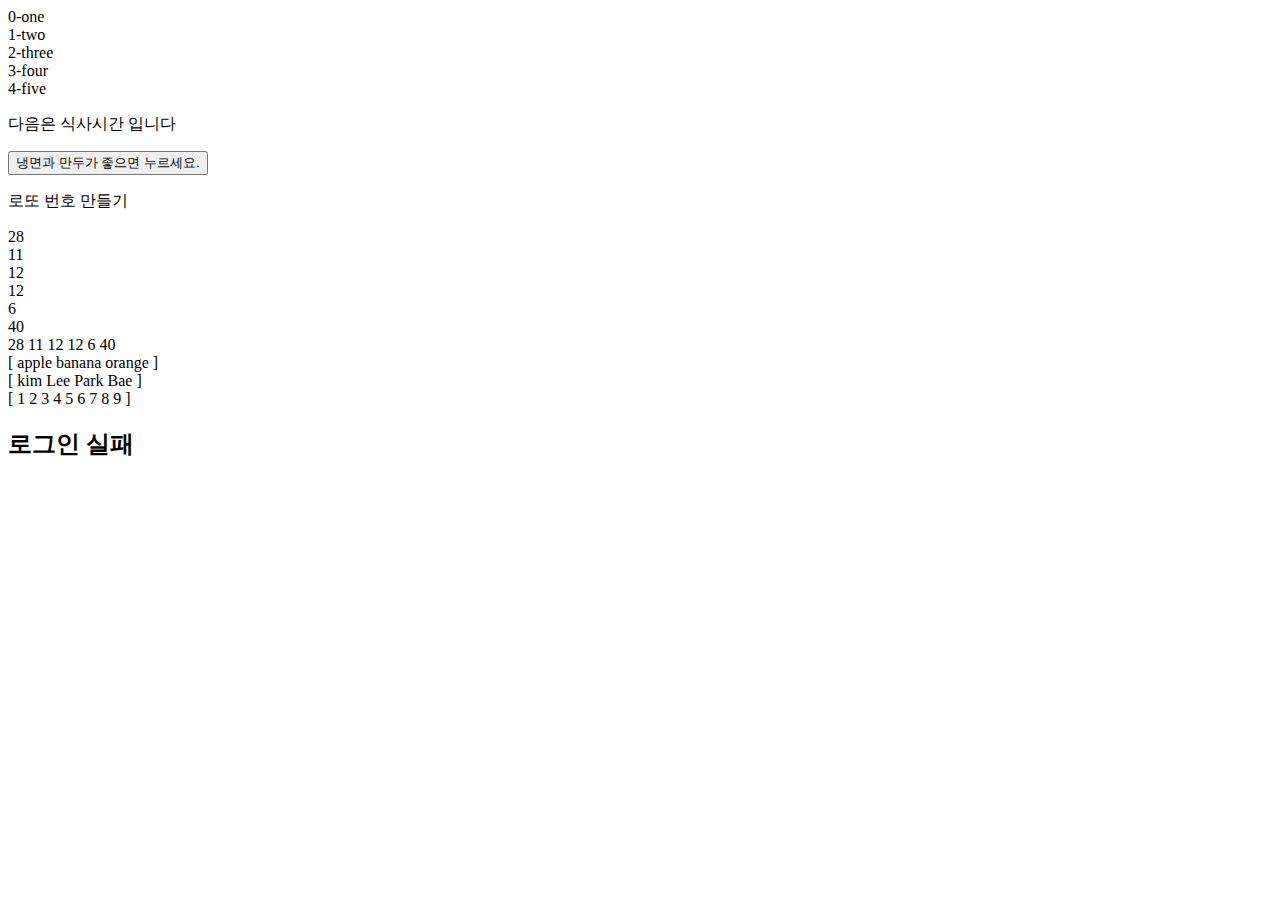
<file: wow.html>
<!DOCTYPE html>
<html lang="en">
<head>
    <meta charset="UTF-8">
    <meta name="viewport" content="width=device-width, initial-scale=1.0">
    <title>Document</title>
</head>
<body>
    
    <script>
        let s = "one,two,three,four,five"
        array = s.split(',');
        for(i=0; i<array.length;i++)
        {document.write(i+'-'+ array[i]+'<br>')}
    
        
    </script>
   
   <p id=" test"> 다음은 식사시간 입니다</p>
    <button onclick="myFun()">냉면과 만두가 좋으면 누르세요.</button><br>
    <script>
        function myFun()
        let text = document.getElementById("text").innerHTML;
        text.replace("HTML","JAVASCRIPT");
    </script>
<script>
    let f =Math.random()*100;
    let n =Math.floor(f+);
    
</script>
<p>로또 번호 만들기
</p>
<script>
   let g;
   let h;
   let msg =""
  for (let i = 0; i<6; i++) {
    let g =(Math.random()*45)+1;
    let h =Math.floor(g);
    document.write(h +'<br>')
    msg +=h+" ";
    }
 document.write(msg+"<br>");

</script>
<script>

function printArray(a) {
document.write("[ ");
for (let i = 0; i < a.length; i++)
document.write(a[i] + " ");
document.write(" ] <br>");
}

let fruit1 = new Array("apple", "banana", "orange");
let name = ["kim","Lee", "Park", "Bae"];
let num = [1,2,3,4,5,6,7,8,9];
printArray (fruit1);
printArray(name);
printArray(num);
</script>
<h2 id="test"> </h2>
    <script>
        let admin = ["Lee", "Gung", "Bae"]
        person = prompt("아이디를 입력하시오:","");
        document.getElementById("test").innerHTML="로그인 실패";
        for (i=0; i<adimn.length;i++){
         if(person == admin[i]){
            document.getElementById("test").innerHTML="로그인 성공";
                break;
            }
        }
    </script>
</h2>
</body>
</html>
</file>
<file: newcss.css>
body { margin: 0; padding: 0; height: 100%; }
header { width: 100%; height: 15%;
background: rgb(255, 255, 212); 
text-align: center;
font
background: rgb(193, 248, 255); }
footer { width: 100%; height: 40%; clear: both;
background: plum;
text-align: center; }
section{width: 100%;
    height: 60%;
    background-color: rgb(216, 255, 255);
    float: left;
    
    
    

}

#sina {
    float:right;
    top: 0px;
}

*{font-family: 'Courier New', Courier, monospace;

}
ul.nav{
    list-style: none;
    text-align: center;
    border-bottom: 2px solid rgb(238, 189, 245);
    border-top: 2px solid rgb(238, 189, 245);
    padding: 5px
    }
.nav li a{
 text-decoration: none;
        color: black;
 }
 .nav li a:hover{
    text-decoration:underline;
    } 
    .nav li{
        display: inline;
        text-transform: uppercase;
        padding: 10px;
        letter-spacing: 10px;}
.me li a{
text-decoration: none;
color: black;
 }  
 #time{
    float: top;
    text-align: center;
    }
</file>
<file: style.css>
html, body { margin: 0; padding: 0; height: 100%; }
header { width: 100%; height: 15%;
background-color: ivory; 
text-align: center;}
nav { width: 20%; height: 150%; float: left;
background-color: lightblue;}
section { width: 80%; height: 150%; float: left;
 background-color: lemonchiffon;}

    article{
        
        border-color: black;
        
        
    }
 #python {}   
 h3{
    border: 1px solid powderblue;
    border-color: cornflowerblue;
    font-family: 'Courier New', Courier, monospace;
    

 }
 *{font-family: 'Courier New', Courier, monospace;

 }
</file>
